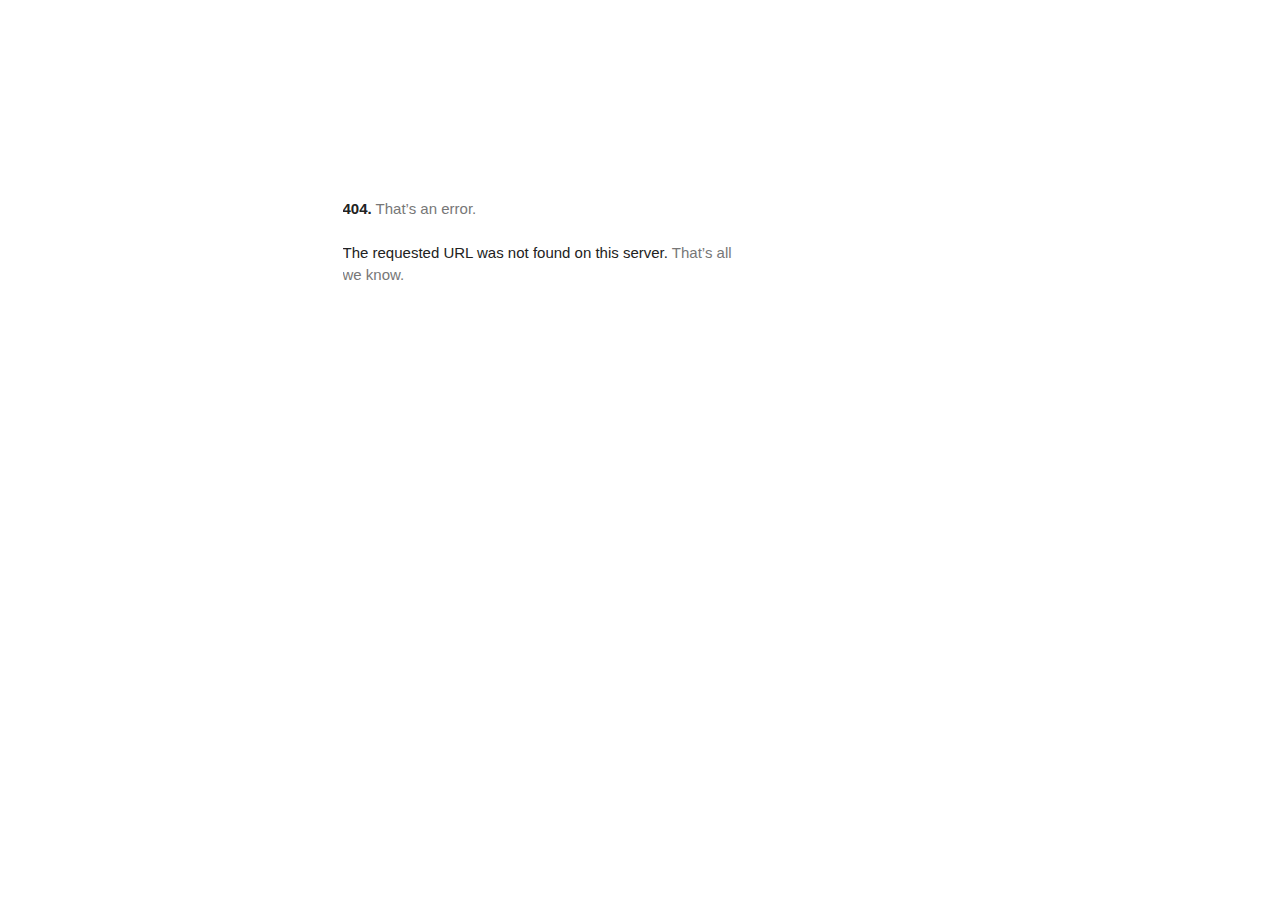
<file: fonts.googleapis.com/index.html>
<html lang=en><meta charset=utf-8><meta name=viewport content="initial-scale=1, minimum-scale=1, width=device-width"><title>Error 404 (Not Found)!!1</title><style>*{margin:0;padding:0}html,code{font:15px/22px arial,sans-serif}html{background:#fff;color:#222;padding:15px}body{color:#222;text-align:unset;margin:7% auto 0;max-width:390px;min-height:180px;padding:30px 0 15px;}* > body{background:url(//www.google.com/images/errors/robot.png) 100% 5px no-repeat;padding-right:205px}p{margin:11px 0 22px;overflow:hidden}pre{white-space:pre-wrap;}ins{color:#777;text-decoration:none}a img{border:0}@media screen and (max-width:772px){body{background:none;margin-top:0;max-width:none;padding-right:0}}#logo{background:url(//www.google.com/images/branding/googlelogo/1x/googlelogo_color_150x54dp.png) no-repeat;margin-left:-5px}@media only screen and (min-resolution:192dpi){#logo{background:url(//www.google.com/images/branding/googlelogo/2x/googlelogo_color_150x54dp.png) no-repeat 0% 0%/100% 100%;-moz-border-image:url(//www.google.com/images/branding/googlelogo/2x/googlelogo_color_150x54dp.png) 0}}@media only screen and (-webkit-min-device-pixel-ratio:2){#logo{background:url(//www.google.com/images/branding/googlelogo/2x/googlelogo_color_150x54dp.png) no-repeat;-webkit-background-size:100% 100%}}#logo{display:inline-block;height:54px;width:150px}</style><main id="af-error-container" role="main"><a href=//www.google.com><span id=logo aria-label=Google role=img></span></a><p><b>404.</b> <ins>That’s an error.</ins><p>The requested URL was not found on this server. <ins>That’s all we know.</ins></main>
</file>
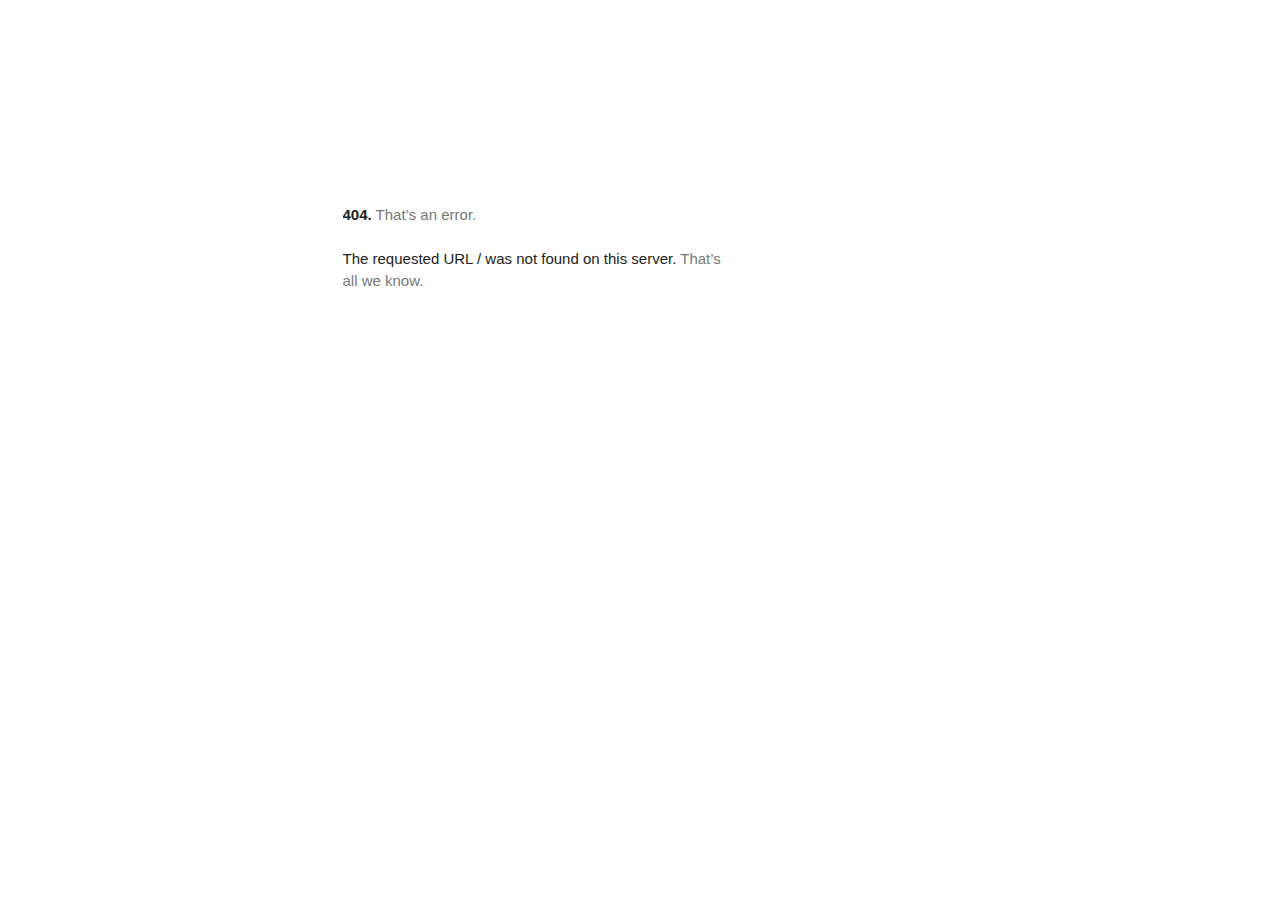
<file: fonts.gstatic.com/index.html>
<!DOCTYPE html>
<html lang=en>
  <meta charset=utf-8>
  <meta name=viewport content="initial-scale=1, minimum-scale=1, width=device-width">
  <title>Error 404 (Not Found)!!1</title>
  <style>
    *{margin:0;padding:0}html,code{font:15px/22px arial,sans-serif}html{background:#fff;color:#222;padding:15px}body{margin:7% auto 0;max-width:390px;min-height:180px;padding:30px 0 15px}* > body{background:url(//www.google.com/images/errors/robot.png) 100% 5px no-repeat;padding-right:205px}p{margin:11px 0 22px;overflow:hidden}ins{color:#777;text-decoration:none}a img{border:0}@media screen and (max-width:772px){body{background:none;margin-top:0;max-width:none;padding-right:0}}#logo{background:url(//www.google.com/images/branding/googlelogo/1x/googlelogo_color_150x54dp.png) no-repeat;margin-left:-5px}@media only screen and (min-resolution:192dpi){#logo{background:url(//www.google.com/images/branding/googlelogo/2x/googlelogo_color_150x54dp.png) no-repeat 0% 0%/100% 100%;-moz-border-image:url(//www.google.com/images/branding/googlelogo/2x/googlelogo_color_150x54dp.png) 0}}@media only screen and (-webkit-min-device-pixel-ratio:2){#logo{background:url(//www.google.com/images/branding/googlelogo/2x/googlelogo_color_150x54dp.png) no-repeat;-webkit-background-size:100% 100%}}#logo{display:inline-block;height:54px;width:150px}
  </style>
  <a href=//www.google.com/><span id=logo aria-label=Google></span></a>
  <p><b>404.</b> <ins>That’s an error.</ins>
  <p>The requested URL <code>/</code> was not found on this server.  <ins>That’s all we know.</ins>
</file>
